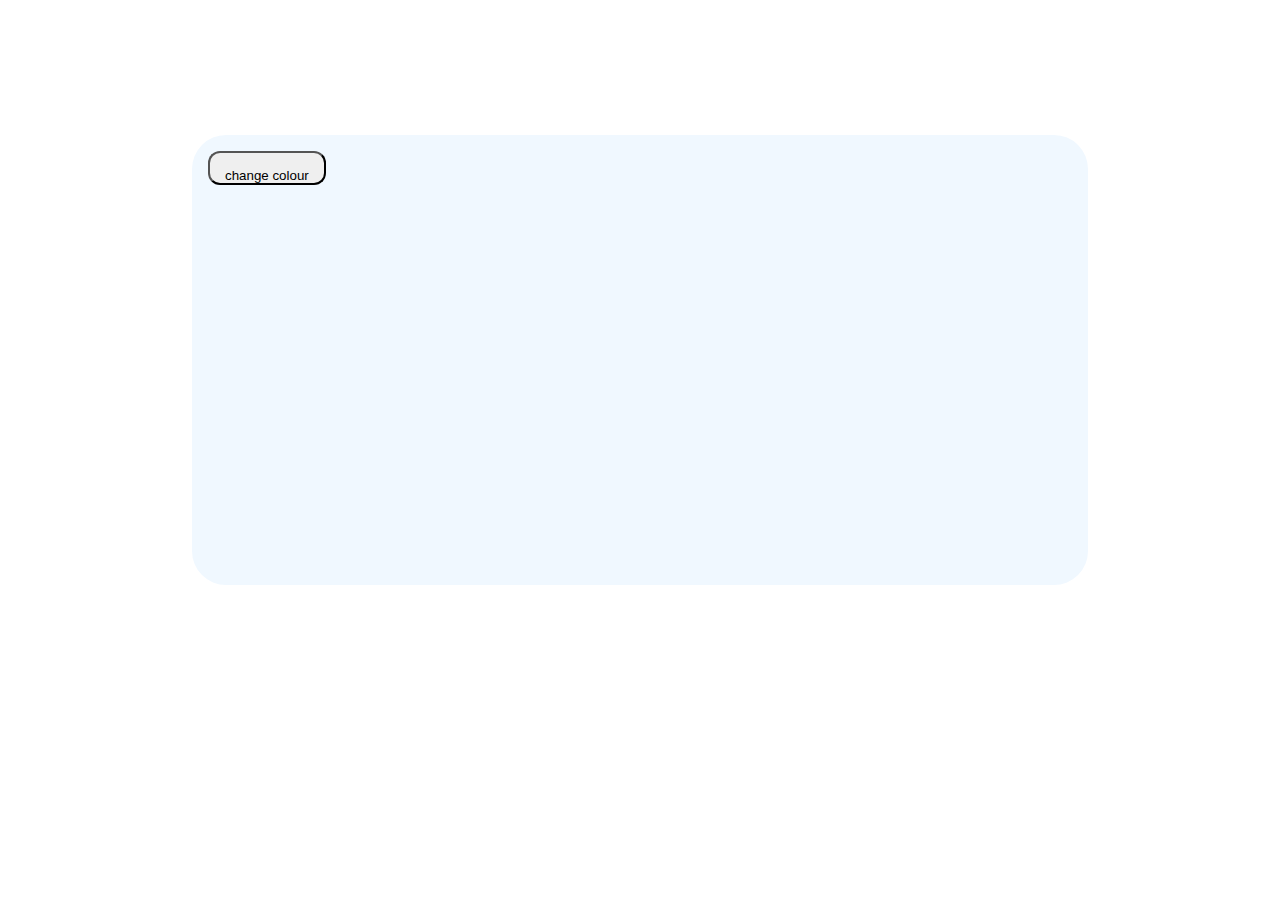
<file: button/colorchange.html>
<!DOCTYPE html>
<html lang="en">
<head>
    <meta charset="UTF-8">
    <meta http-equiv="X-UA-Compatible" content="IE=edge">
    <meta name="viewport" content="width=device-width, initial-scale=1.0">
    <title>using aray and math concept we laearned how to slect a random value</title>
</head>
<link rel="stylesheet" href="colorchange.css">
<body>
    <div class="container">
        <button id="hello">change colour</button>
    </div>
</body>
<script src="colorchange.js"></script>
</html>
</file>
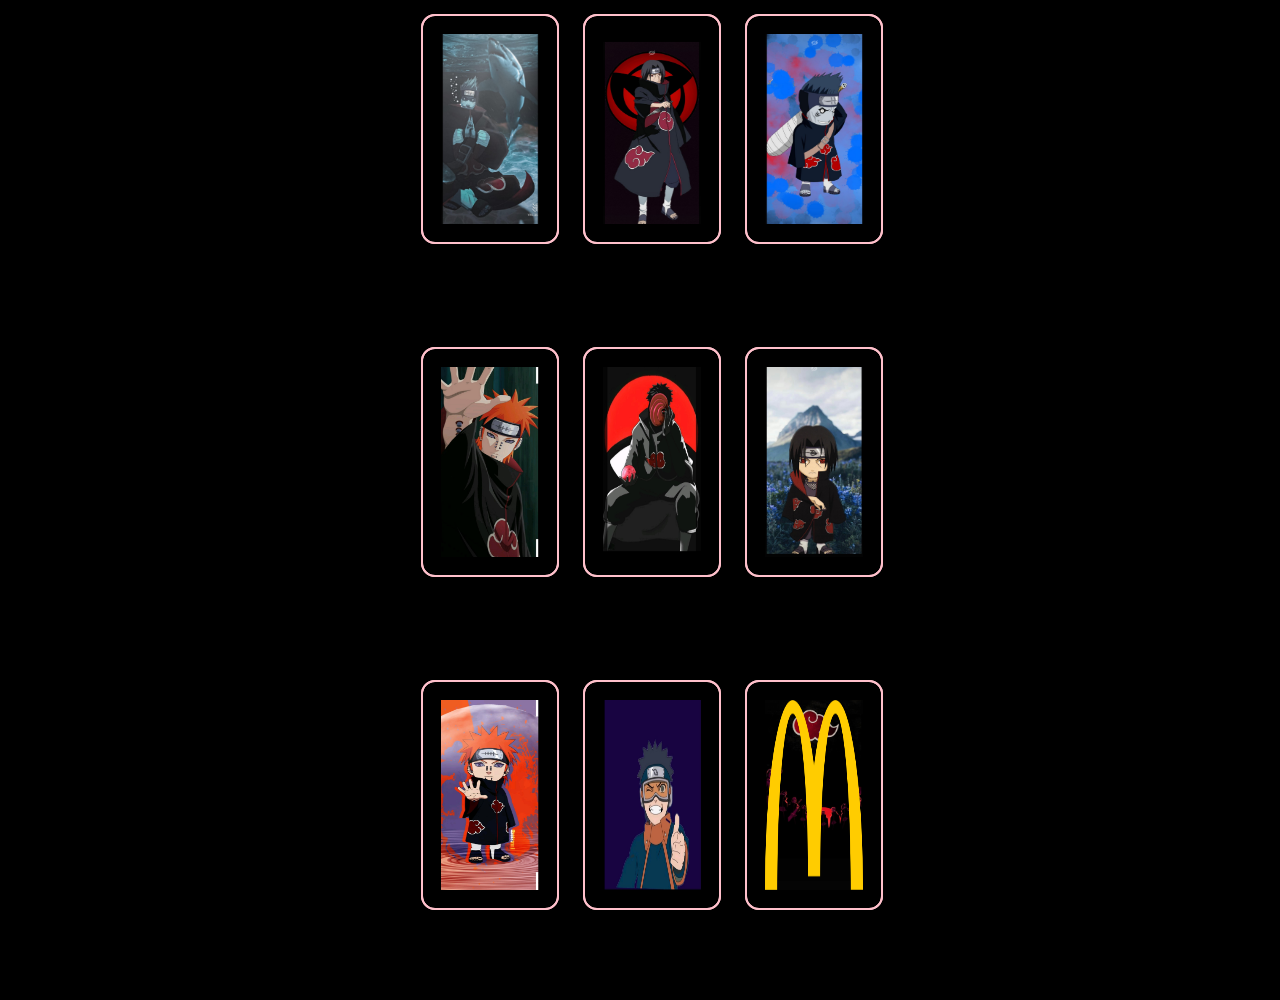
<file: game/cardmatch.html>
<!DOCTYPE html>
<html lang="en">

<head>
    <meta charset="UTF-8">
    <meta http-equiv="X-UA-Compatible" content="IE=edge">
    <meta name="viewport" content="width=device-width, initial-scale=1.0">
    <title>CARD MATCH</title>
    <link rel="stylesheet" href="cardmatch.css">
</head>

<body>
  
    <div class="main">
    <div class="matchcontainer">
     
        
        <div class="cards" data-magic="kisame">
            <img src="frontlogo.jpg" class="frontface" alt="prithvi">
            <img src="kisameone.jpg" class="backface" alt="tail less beast">
            
        </div>
        <div class="cards" data-magic="itachi">
            <img src="frontlogo.jpg" class="frontface" alt="prithvi">
            <img src="itachione.jpg" class="backface" alt="leaf">
            
        </div>
        <div class="cards" data-magic="kisame">
            <img src="frontlogo.jpg" class="frontface" alt="prithvi">
            <img src="kisametwo.jpg" class="backface" alt="tail less beast">
            
        </div>
        <div class="cards" data-magic="pain" >
            <img src="frontlogo.jpg" class="frontface" alt="prithvi">
            <img src="painone.jpg" class="backface" alt="pain">
            
        </div>
        <div class="cards" data-magic="rin">
            <img src="frontlogo.jpg" class="frontface" alt="prithvi">
            <img src="obitoone.jpg" class="backface" alt="rin">
            
        </div>
        <div class="cards" data-magic="itachi">
            <img src="frontlogo.jpg" class="frontface" alt="prithvi">
            <img src="itachitwo.jpg" class="backface" alt="leaf">
            
        </div>
        <div class="cards" data-magic="pain">
            <img src="frontlogo.jpg" class="frontface" alt="prithvi">
            <img src="paintwo.jpg" class="backface" alt="pain">
            
        </div>
        <div class="cards" data-magic="rin">
            <img src="frontlogo.jpg" class="frontface" alt="prithvi">
            <img src="obitotwo.jpg" class="backface" alt="rin">
            
        </div>
        <div class="cards" data-magic="rin">
            <img src="frontlogo.jpg" class="frontface" alt="prithvi">
            <img src="mcdonalds.png" class="backface" alt="rin">
            
        </div>
      </div>
    </div>
    
</body>
<script src="cardmatch.js"></script>
</html>
</file>
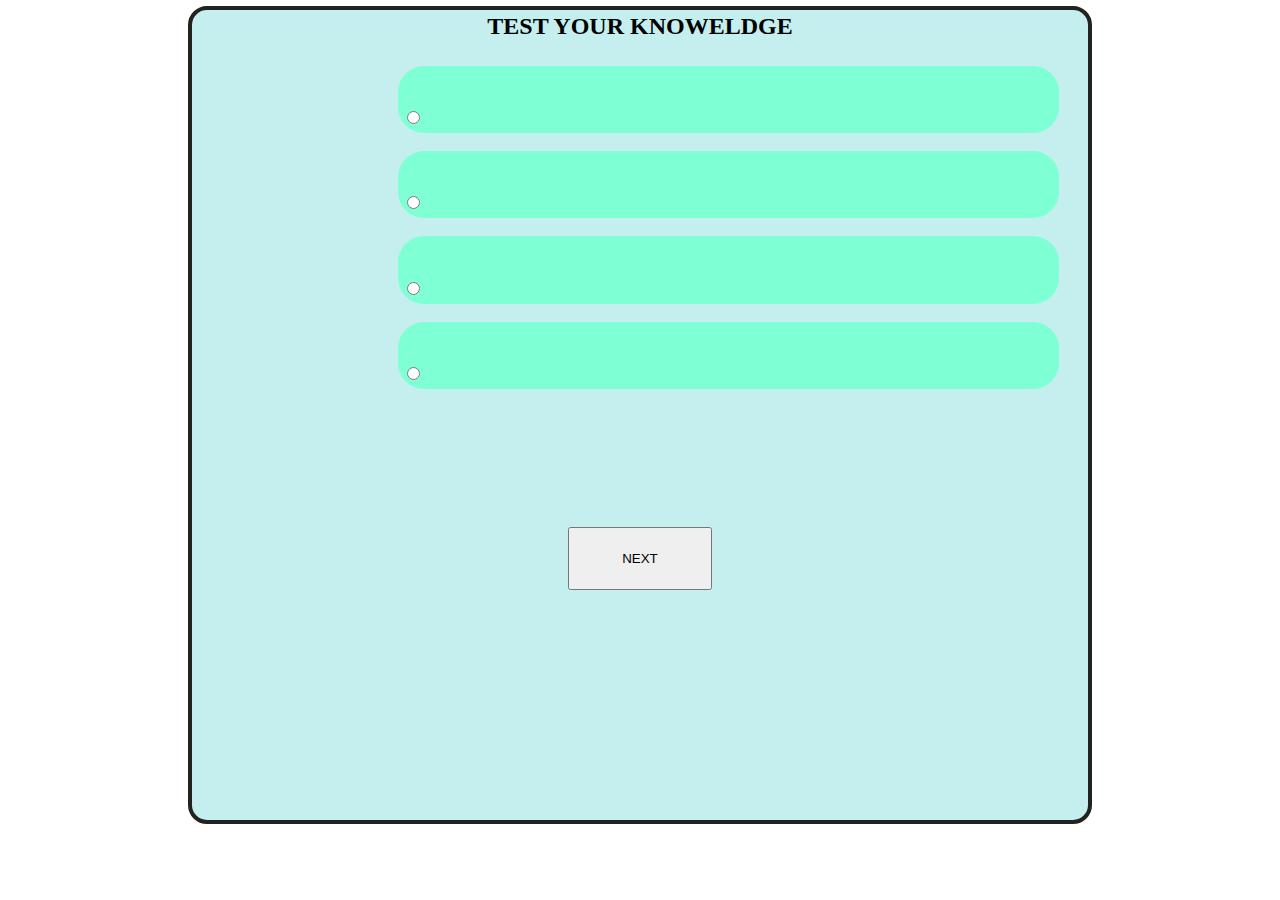
<file: quiz app/quiz.html>
<!DOCTYPE html>
<html lang="en">
<head>
    <meta charset="UTF-8">
    <meta http-equiv="X-UA-Compatible" content="IE=edge">
    <meta name="viewport" content="width=device-width, initial-scale=1.0">
    <title>Quiz app </title>
        <link rel="stylesheet" href="quiz.css">
</head>
<body>
    <div class="container">
    <div class="title"><h2>TEST YOUR KNOWELDGE</h2></div>
    <div id="question" class="question">
 

        <label class="option">
            <input class="radio" type="radio" name="option" value="1"><span id="opt1"></span>
       </label>
       <label class="option">
        <input  class="radio"type="radio" name="option" value="2"><span id="opt2"></span>
    </label>
    <label class="option">
        <input class="radio" type="radio" name="option" value="3"><span id="opt3"></span>
    </label>
    <label class="option">
        <input class="radio" type="radio" name="option" value="4"><span id="opt4"></span>
    </label>
    <button id="nextbutton" onclick="loadnextquestion()";>NEXT</button>
    </div>
</div>
<div class="result" id="result"style = "display:none"></div>
    
</body>
<script src="question.js"></script>
<script src="quiz.js"></script>
</html>
</file>
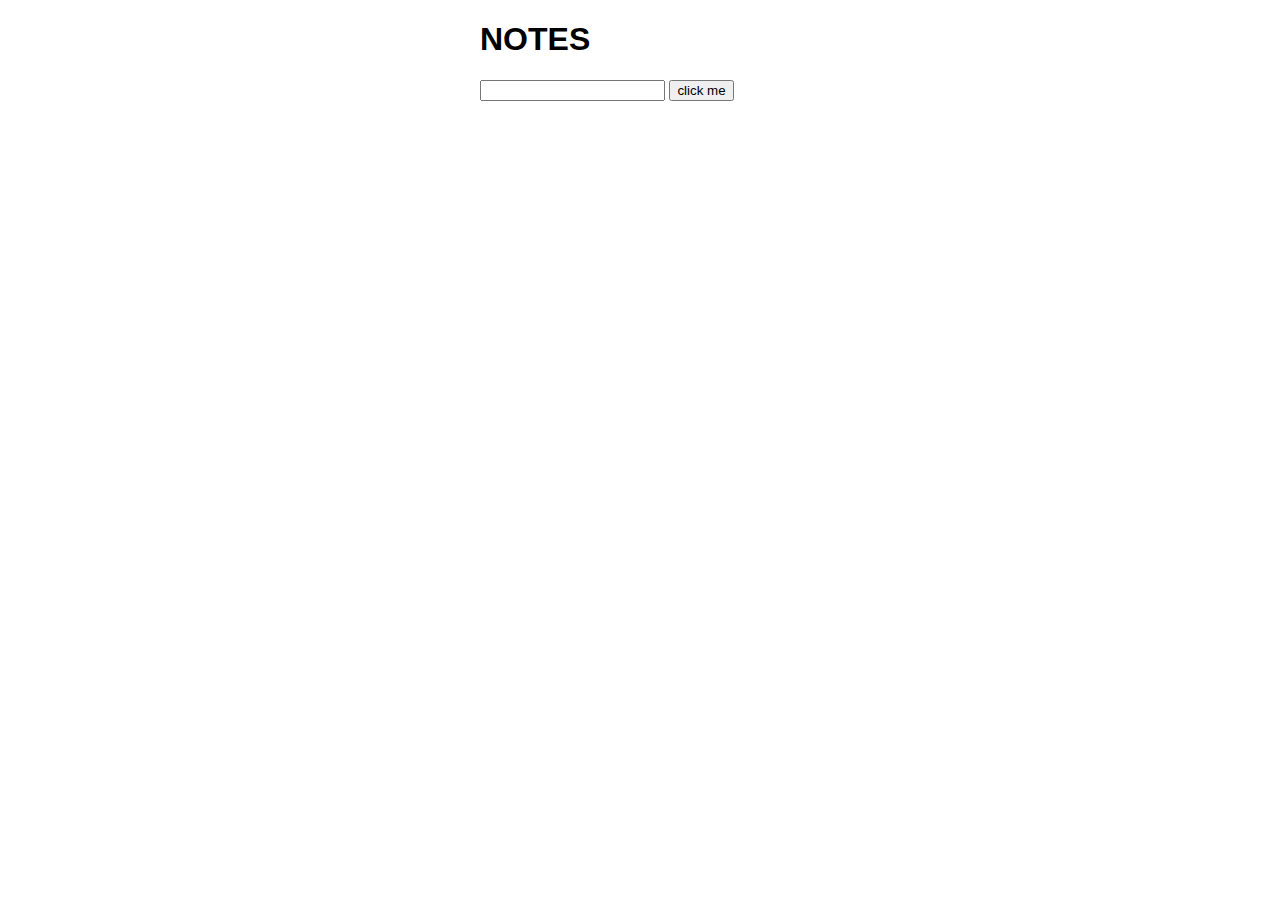
<file: todo list/asd.html>
<!DOCTYPE html>
<html lang="en">
<head>
    <meta charset="UTF-8">
    <meta http-equiv="X-UA-Compatible" content="IE=edge">
    <meta name="viewport" content="width=device-width, initial-scale=1.0">
    <title>TO DO </title>
    <link rel="stylesheet" href="stylebasic.css">
</head>
<body>
    <h1>NOTES</h1>
   <form id="todoForm">
       <input  id="todoInput">
       <button type="button" onclick="todoList()">click me</button>
   </form>
   <ol id="todoList">
    
   </ol>
</div>
<script src="js1.js"></script>
</body>
</html>
</file>
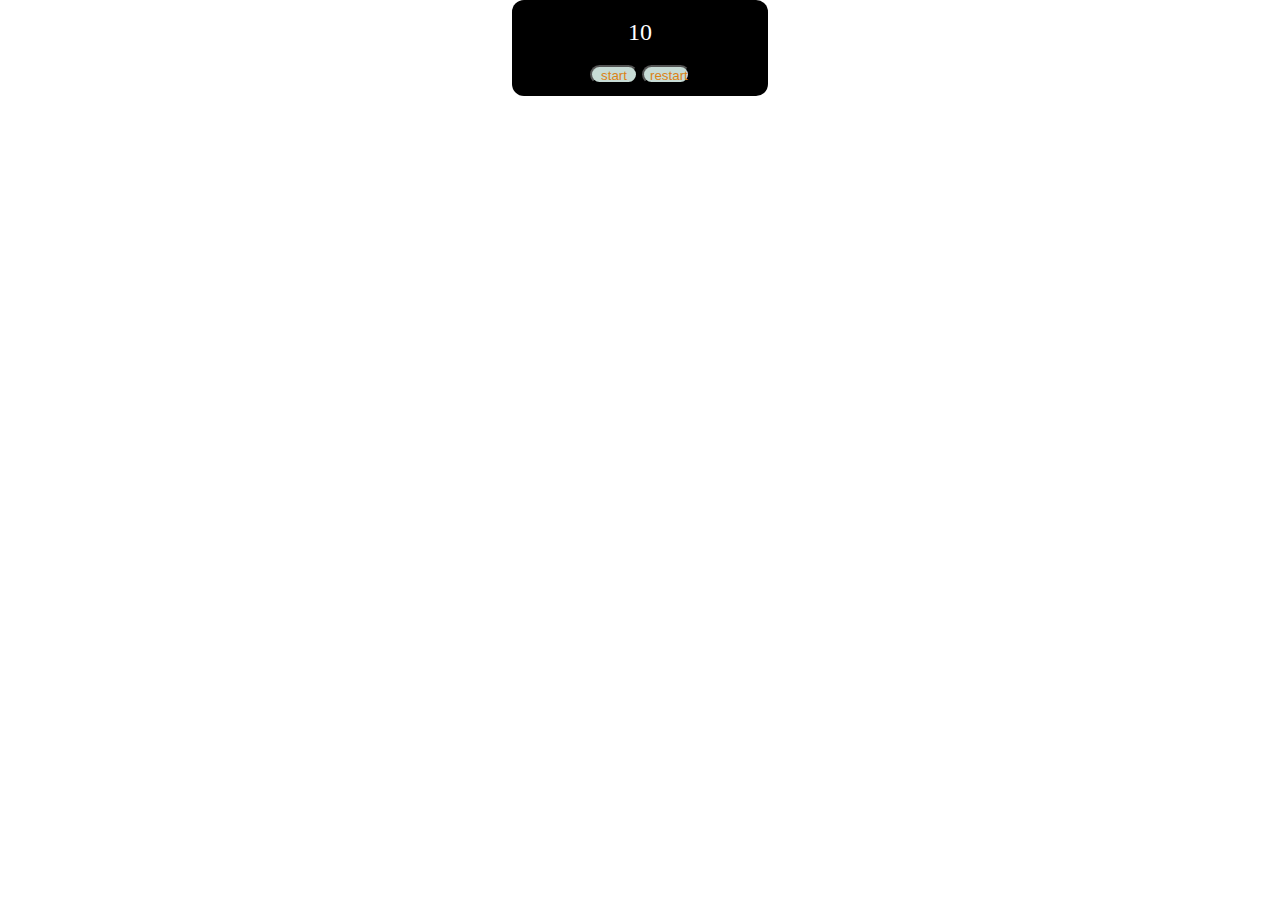
<file: CLOCK/clock/timer.html>
<!DOCTYPE html>
<html lang="en">
<head>
    <meta charset="UTF-8">
    <meta http-equiv="X-UA-Compatible" content="IE=edge">
    <meta name="viewport" content="width=device-width, initial-scale=1.0">
    <title>Timer</title>
    <link rel="stylesheet" href="timer.css">
</head>
<body>
   <div class="container">
       <div >
          <p id="set">10</p>
          <button id="start"class="reset"> start</button>
          <button id="reset" class="reset">restart</button>
  
       </div>
   </div>
</body>
<script src="timer.js"></script>
</html>
</file>
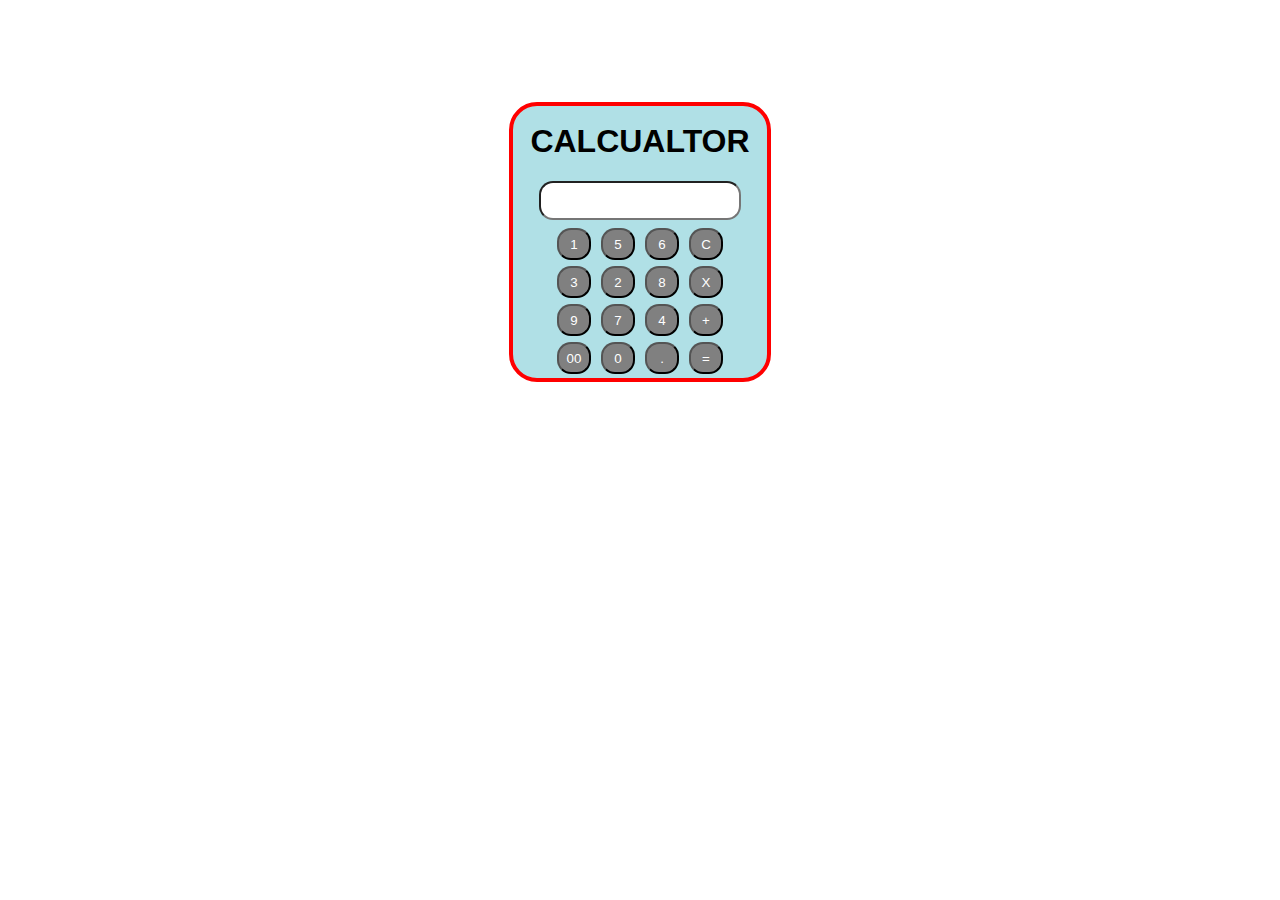
<file: to-do app/calcualtor/calcualator.html>
<!DOCTYPE html>
<html lang="en">

<head>
    <meta charset="UTF-8">
    <meta http-equiv="X-UA-Compatible" content="IE=edge">
    <meta name="viewport" content="width=device-width, initial-scale=1.0">
    <title>CALCUALTOR</title>
    <link rel="stylesheet" href="calcualator.css">
</head>

<body>
    <div class="main">

        <div class="container">
            <div class="calculator">
                <h1>CALCUALTOR</h1>
                <input type="text" name="screen" id="screen">
                <table>
                    <tr>
                        <td><button>1</button></td>
                        <td><button>5</button></td>
                        <td><button>6</button></td>
                        <td><button>C</button></td>
                    </tr>
                    <tr>
                        <td><button>3</button></td>
                        <td><button>2</button></td>
                        <td><button>8</button></td>
                        <td><button>X</button></td>
                    </tr>
                    <tr>
                        <td><button>9</button></td>
                        <td><button>7</button></td>
                        <td><button>4</button></td>
                        <td><button>+</button></td>
                    </tr>
                    <tr>
                        <td><button>00</button></td>
                        <td><button>0</button></td>
                        <td><button>.</button></td>
                        <td><button>=</button></td>
                    </tr>
                </table>
            </div>

        </div>
    </div>
    <script src="calcualator.js"></script>

</body>
</file>
<file: button/colorchange.css>
*{
    margin: 45px;
    padding:0px;

 
 
}
body{
    display: flex;
    justify-content: center;
    align-items: center;
}
.container{
    display: flex;

    float: inline-end;
    border-radius: 34px;
 
 background-color: aliceblue;
 border: 4px;
 height: 50vh;
 width: 70vw;

}
#hello{
margin: 16px;
padding: 15px;
border-radius: 12px;
height: 12px;
}
</file>
<file: game/cardmatch.css>
*{
    margin: 0px;
    padding: 0px;
    box-sizing: border-box;
    height: 100vh;
    width: 100VW;
}
body{
     height: 100vh;
    background-color:black;
     
  
  

}
.matchcontainer{
    display: flex;
     margin: auto;
    flex-wrap: wrap;
     width: 600px;
     height: 1000px;
     justify-content: center;
     align-items: center;
     perspective: 1000px;


}

.cards{
    
    height: 23%;
    width: 23%;
    margin: 12px;
    position: relative;
    bottom: 5%;
    padding: 2%;
    transform: scale(1s);
    transform-style: preserve-3d;
    transition: transforms.5s;
}
.cards:active{
    transform: scale(.97);
    transition: transform.2s;
}
.cards.flip{
    transform: rotateY(180deg);
}
.frontface,.backface{
    position: absolute;
    border: 2px solid pink;
     height: 100%;
    width: 100%;
    padding: 18px;
    border-radius:14px;
  

    transform: rotateY(180deg);
}
.backface{
    position: absolute;
    border: 2px solid pink;
     height: 100%;
    width: 100%;
    padding: 18px;
    border-radius:14px;
}
</file>
<file: quiz app/quiz.css>
*{
    margin:3px ;
    padding: 0px;

}
.container{

   
    height: 90vh;
    width:70vw;
    background-color: rgb(197, 238, 238);
    border: 4px solid rgb(34, 34, 31);
    border-radius: 19px;
    box-shadow: 4ex;
    text-align: center;
    text-shadow: 18ex;
    margin: auto;
    
}
.option{
    margin-top: 2vh;
    display: flex;  
     padding: 6px;
     margin-left: 20vh;
     padding-top: 5%;
     cursor: pointer;
     background-color: aquamarine;
     border-radius: 26px;
    
}
.option:hover{
    background-color: rgb(52, 241, 178);
    border-bottom: 16px;
    color: rgb(2, 2, 2);
}
.question{
    text-decoration: double;
    margin: 26px;
}
#nextbutton{
  
    margin: 10vh;
    height: 07vh;
    width: 16vh;
    margin: 15vh;
    padding: 13px;
    cursor: pointer;
    
   


}
.result{
    margin: auto;
    background-color: green;
    border-radius: 15px;
}
</file>
<file: todo list/stylebasic.css>
html,body{
    width: 50%;
    margin: 0 auto;
    font-family: Arial, Helvetica, sans-serif;
}
.container{
    width: 360px;
}
#inputField {
    width: 300px;
    height: 46px;
    border: 1px solid black;
    outline: none;
    font-size: 25px;
    vertical-align: middle;
}
#addToDo{
    height: 50px;
    width: 50px;
    border: 1px solid black;
    vertical-align: middle;
    font-size: 30px;
}
.to-dos{
    margin-top: 25px;
}
.paragraphy-styling{
    margin: 0;
    cursor: pointer;
    font-size: 20px;
}
ul{
    list-style: none;
}
</file>
<file: CLOCK/clock/timer.css>
*{
   margin: auto;
   
}
.container{
    
     display: flex;
    background-color: black;
    color: white;
    border-radius: 12px;
    height: 10%;
    width: 20%;
    justify-content: center;
    text-align: center;
   
}
p{
    justify-content: center;
    text-align: center;
    margin: 19px;
    font-size: 1.5rem;

}
.reset{
    height: 19px;
    width: 48px;
    border-radius: 12px;
    margin-bottom: 12px;
    background-color: rgb(199, 219, 213);
    color: rgb(219, 130, 22);
    cursor: pointer;
}
</file>
<file: to-do app/calcualtor/calcualator.css>
*{
    @import url('https://fonts.googleapis.com/css2?family=PT+Sans&display=swap');
    margin: 34px;
    padding: 0px;
    
}

h1{
    text-align: center;
    font-family: 'PT Sans', sans-serif;


    margin: 12px;

    padding:5px;
    
}
button{
    justify-content: center;
    text-align: center;
    margin: 2px 4px;
    height: 32px;
    width: 34px;
    color: white;
    background-color:grey;
    border-radius: 14px;


}
button:hover{
    background-color:black;
    cursor: pointer;
    color:red;
}
table{
    margin: auto;
}
input{
    width: 198px;
    border-radius: 14px;
    font-size: 1.3rem;
    height: 35px;
    margin: 04px;
}
.container{
   
    justify-content:center;
    text-align: center;
    
}
.calculator{
    display: inline-block;
    border:4px solid red;
    border-radius: 28px;
    background-color:powderblue;
}
</file>
